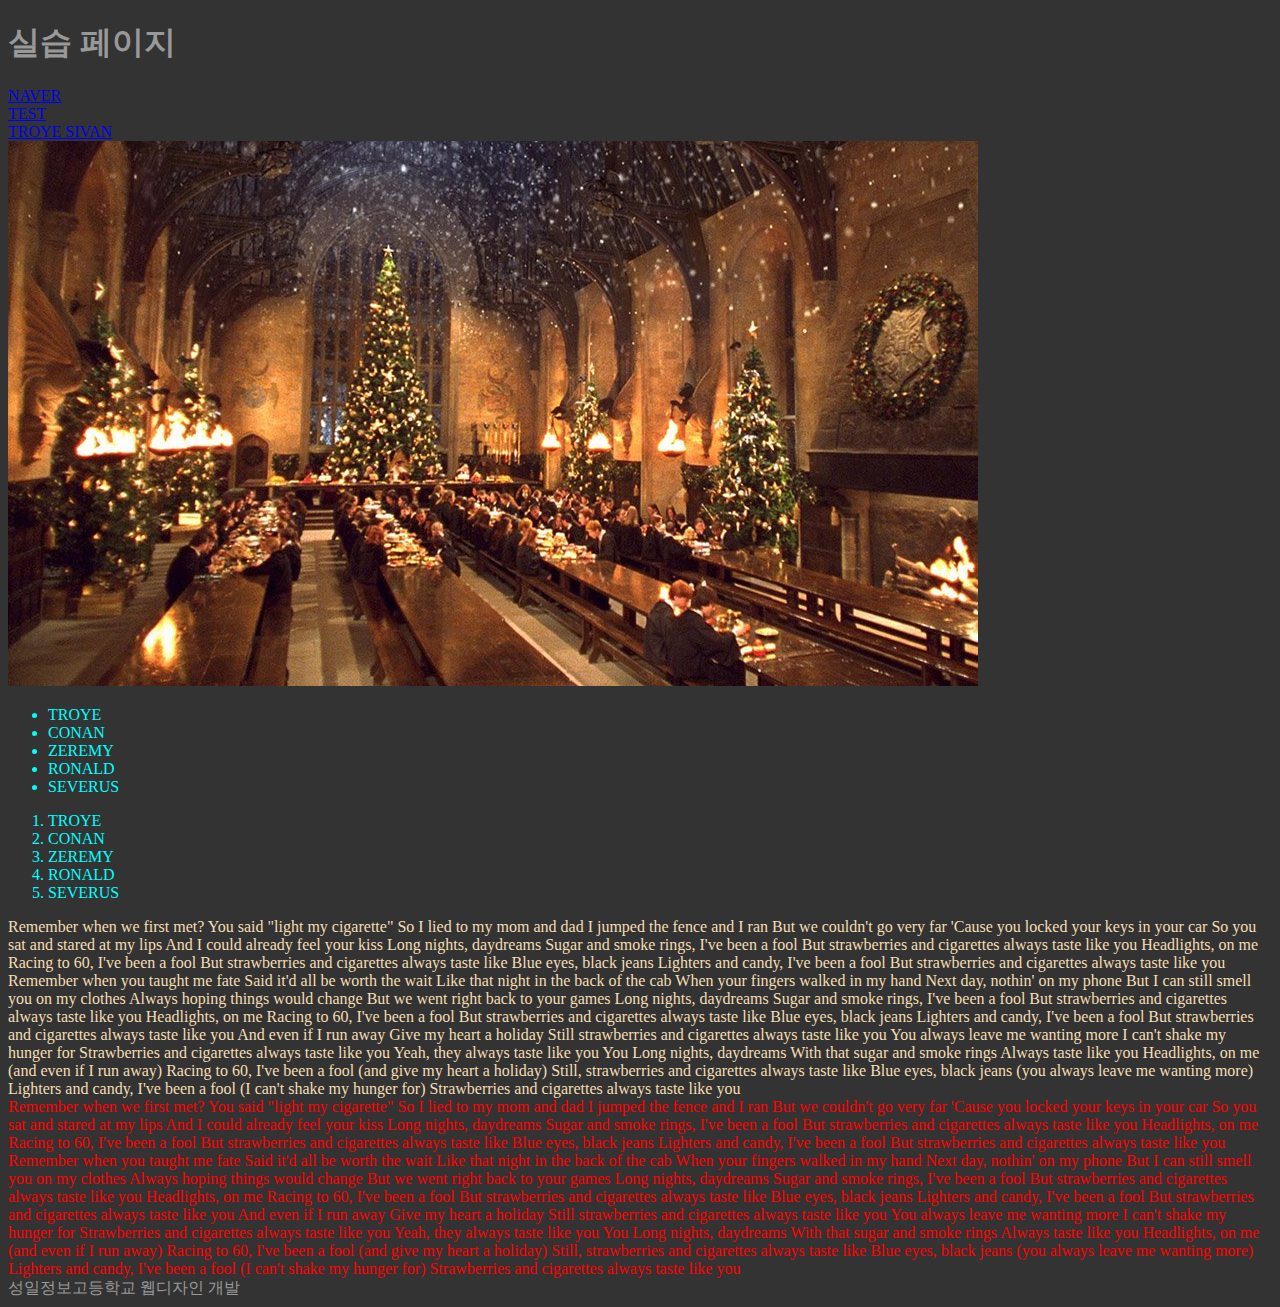
<file: index.html>
<!DOCTYPE html>
<html lang="en">
<head>
    <meta charset="UTF-8">
    <meta http-equiv="X-UA-Compatible" content="IE=edge">
    <meta name="viewport" content="width=device-width, initial-scale=1.0">
    <title>Document</title>
    <link rel="stylesheet" href="CSS/style.css">
    <script src="JS/script.js">
    
    </script>
</head>
<body>
    <header><h1>실습 페이지</h1></header>
    <nav>
        <div>
            <a href="www.naver.com">NAVER</a>
        </div>
        <div>
            <a href="test.html">TEST</a>
        </div>
        <div>
            <a href="#TR0YESIVAN">TROYE SIVAN</a>
        </div>
        <div>
            <img src="images/xmas.jpg" alt="xmas">
        </div>
    </nav>
        <aside>
            <ul class="list">
                <li>TROYE</li>
                <li>CONAN</li>
                <li>ZEREMY</li>
                <li>RONALD</li>
                <li>SEVERUS</li>
            </ul>
            <ol class="list">
                <li>TROYE</li>
                <li>CONAN</li>
                <li>ZEREMY</li>
                <li>RONALD</li>
                <li>SEVERUS</li>
            </ol>
        </aside>
        <SECtion>

        
    <div id="strawberries&cigarettes">
        Remember when we first met?
You said "light my cigarette"
So I lied to my mom and dad
I jumped the fence and I ran
But we couldn't go very far
'Cause you locked your keys in your car
So you sat and stared at my lips
And I could already feel your kiss
Long nights, daydreams
Sugar and smoke rings, I've been a fool
But strawberries and cigarettes always taste like you
Headlights, on me
Racing to 60, I've been a fool
But strawberries and cigarettes always taste like
Blue eyes, black jeans
Lighters and candy, I've been a fool
But strawberries and cigarettes always taste like you
Remember when you taught me fate
Said it'd all be worth the wait
Like that night in the back of the cab
When your fingers walked in my hand
Next day, nothin' on my phone
But I can still smell you on my clothes
Always hoping things would change
But we went right back to your games
Long nights, daydreams
Sugar and smoke rings, I've been a fool
But strawberries and cigarettes always taste like you
Headlights, on me
Racing to 60, I've been a fool
But strawberries and cigarettes always taste like
Blue eyes, black jeans
Lighters and candy, I've been a fool
But strawberries and cigarettes always taste like you
And even if I run away
Give my heart a holiday
Still strawberries and cigarettes always taste like you
You always leave me wanting more
I can't shake my hunger for
Strawberries and cigarettes always taste like you
Yeah, they always taste like you
You
Long nights, daydreams
With that sugar and smoke rings
Always taste like you
Headlights, on me (and even if I run away)
Racing to 60, I've been a fool (and give my heart a holiday)
Still, strawberries and cigarettes always taste like
Blue eyes, black jeans (you always leave me wanting more)
Lighters and candy, I've been a fool (I can't shake my hunger for)
Strawberries and cigarettes always taste like you
    </div>
    <div id="TR0YESIVAN">
    Remember when we first met?
You said "light my cigarette"
So I lied to my mom and dad
I jumped the fence and I ran
But we couldn't go very far
'Cause you locked your keys in your car
So you sat and stared at my lips
And I could already feel your kiss
Long nights, daydreams
Sugar and smoke rings, I've been a fool
But strawberries and cigarettes always taste like you
Headlights, on me
Racing to 60, I've been a fool
But strawberries and cigarettes always taste like
Blue eyes, black jeans
Lighters and candy, I've been a fool
But strawberries and cigarettes always taste like you
Remember when you taught me fate
Said it'd all be worth the wait
Like that night in the back of the cab
When your fingers walked in my hand
Next day, nothin' on my phone
But I can still smell you on my clothes
Always hoping things would change
But we went right back to your games
Long nights, daydreams
Sugar and smoke rings, I've been a fool
But strawberries and cigarettes always taste like you
Headlights, on me
Racing to 60, I've been a fool
But strawberries and cigarettes always taste like
Blue eyes, black jeans
Lighters and candy, I've been a fool
But strawberries and cigarettes always taste like you
And even if I run away
Give my heart a holiday
Still strawberries and cigarettes always taste like you
You always leave me wanting more
I can't shake my hunger for
Strawberries and cigarettes always taste like you
Yeah, they always taste like you
You
Long nights, daydreams
With that sugar and smoke rings
Always taste like you
Headlights, on me (and even if I run away)
Racing to 60, I've been a fool (and give my heart a holiday)
Still, strawberries and cigarettes always taste like
Blue eyes, black jeans (you always leave me wanting more)
Lighters and candy, I've been a fool (I can't shake my hunger for)
Strawberries and cigarettes always taste like you
    </div>
</SECtion>
<footer>성일정보고등학교 웹디자인 개발</footer>

</body>
</html>
</file>
<file: CSS/style.css>
body{
    background-color: #333333;
    color: #999999;
}
div{
    color: wheat;
}
#TR0YESIVAN{
    color: red;
}
.list{
    color: aqua;
}
li:hover{
    background-color: rgba(55, 155, 200, 0.9);
    color: rgb(55, 100, 20);
}
tr:hover{
    background-color: antiquewhite;
    color: black;
}
#btn{
    background-color: darkblue;
    color: aliceblue;
}
</file>
